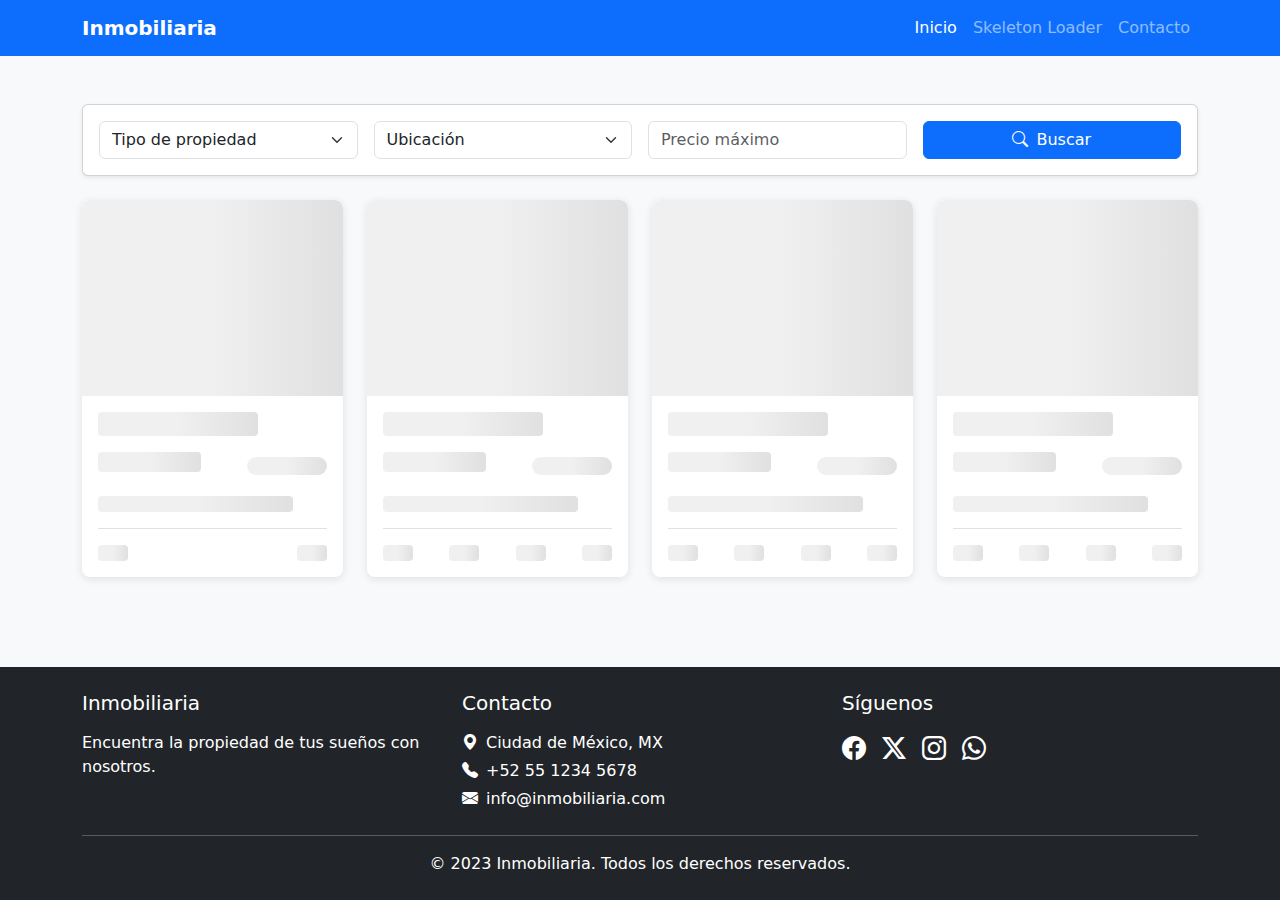
<file: index.html>
<!DOCTYPE html>
<html lang="es" class="h-100">

<head>
    <meta charset="UTF-8">
    <meta name="viewport" content="width=device-width, initial-scale=1.0">
    <title>Skeleton Tarjetas de Propiedades - Inmobiliaria</title>
    <link href="https://cdn.jsdelivr.net/npm/bootstrap@5.3.0/dist/css/bootstrap.min.css" rel="stylesheet">
    <link rel="stylesheet" href="https://cdn.jsdelivr.net/npm/bootstrap-icons@1.11.1/font/bootstrap-icons.css">
    <link rel="stylesheet" href="css/eskeleton_card.css">
</head>

<body class="d-flex flex-column min-vh-100 bg-light">
    <!-- Navbar -->
    <nav class="navbar navbar-expand-lg navbar-dark bg-primary mb-4">
        <div class="container">
            <a class="navbar-brand fw-bold" href="#">Inmobiliaria</a>
            <button class="navbar-toggler" type="button" data-bs-toggle="collapse" data-bs-target="#navbarNav" 
                aria-controls="navbarNav" aria-expanded="false" aria-label="Toggle navigation">
                <span class="navbar-toggler-icon"></span>
            </button>
            <div class="collapse navbar-collapse" id="navbarNav">
                <ul class="navbar-nav ms-auto">
                    <li class="nav-item">
                        <a class="nav-link active" href="#">Inicio</a>
                    </li>
                    <li class="nav-item">
                        <a class="nav-link" href="eskeleton-colum.html" target="_blank">Skeleton Loader</a>
                    </li>
                    <li class="nav-item">
                        <a class="nav-link" href="#">Contacto</a>
                    </li>
                </ul>
            </div>
        </div>
    </nav>

    <!-- Main Content -->
    <main class="flex-grow-1">
        <div class="container py-4">
            <!-- Filtros -->
            <div class="row mb-4">
                <div class="col-12">
                    <div class="card shadow-sm">
                        <div class="card-body">
                            <div class="row g-3">
                                <div class="col-md-3">
                                    <select class="form-select">
                                        <option selected>Tipo de propiedad</option>
                                        <option>Casa</option>
                                        <option>Departamento</option>
                                        <option>Local</option>
                                    </select>
                                </div>
                                <div class="col-md-3">
                                    <select class="form-select">
                                        <option selected>Ubicación</option>
                                        <option>Ciudad de México</option>
                                        <option>Monterrey</option>
                                        <option>Guadalajara</option>
                                    </select>
                                </div>
                                <div class="col-md-3">
                                    <input type="number" class="form-control" placeholder="Precio máximo">
                                </div>
                                <div class="col-md-3">
                                    <button class="btn btn-primary w-100">
                                        <i class="bi bi-search me-2"></i>Buscar
                                    </button>
                                </div>
                            </div>
                        </div>
                    </div>
                </div>
            </div>
            
            <div class="row row-cols-1 row-cols-sm-2 row-cols-lg-3 row-cols-xl-4 g-4">
                <!-- Skeleton Cards (4 en total) -->
                <div class="col">
                    <div class="skeleton-card h-100">

                        <!-- Skeleton Image -->
                        <div class="skeleton-img"></div>

                        <!-- Skeleton Content -->
                        <div class="p-3">

                            <!-- Skeleton Title -->
                            <div class="skeleton skeleton-title"></div>

                            <!-- Skeleton Price Container -->
                            <div class="d-flex justify-content-between align-items-center mb-3">
                                <div class="skeleton skeleton-price"></div>
                                <div class="skeleton skeleton-badge"></div>
                            </div>

                            <!-- Skeleton Location -->
                            <div class="skeleton skeleton-location mb-3"></div>

                            <!-- Skeleton Features -->
                            <div class="d-flex justify-content-between align-items-center border-top pt-3">
                                <div class="skeleton skeleton-icon-text"></div>
                                <div class="skeleton skeleton-icon-text"></div>
                            </div>
                        </div>
                    </div>
                </div>

            <!-- Cards adicionales para demostración -->
            <div class="col">
                <div class="skeleton-card h-100">
                    <div class="skeleton-img"></div>
                    <div class="p-3">
                        <div class="skeleton skeleton-title"></div>
                        <div class="d-flex justify-content-between align-items-center mb-3">
                            <div class="skeleton skeleton-price"></div>
                            <div class="skeleton skeleton-badge"></div>
                        </div>
                        <div class="skeleton skeleton-location mb-3"></div>
                        <div class="d-flex justify-content-between align-items-center border-top pt-3">
                            <div class="skeleton skeleton-icon-text"></div>
                            <div class="skeleton skeleton-icon-text"></div>
                            <div class="skeleton skeleton-icon-text"></div>
                            <div class="skeleton skeleton-icon-text"></div>
                        </div>
                    </div>
                </div>
            </div>
            
            <div class="col d-none d-md-block">
                <div class="skeleton-card h-100">
                    <div class="skeleton-img"></div>
                    <div class="p-3">
                        <div class="skeleton skeleton-title"></div>
                        <div class="d-flex justify-content-between align-items-center mb-3">
                            <div class="skeleton skeleton-price"></div>
                            <div class="skeleton skeleton-badge"></div>
                        </div>
                        <div class="skeleton skeleton-location mb-3"></div>
                        <div class="d-flex justify-content-between align-items-center border-top pt-3">
                            <div class="skeleton skeleton-icon-text"></div>
                            <div class="skeleton skeleton-icon-text"></div>
                            <div class="skeleton skeleton-icon-text"></div>
                            <div class="skeleton skeleton-icon-text"></div>
                        </div>
                    </div>
                </div>
            </div>
            
            <div class="col d-none d-lg-block">
                <div class="skeleton-card h-100">
                    <div class="skeleton-img"></div>
                    <div class="p-3">
                        <div class="skeleton skeleton-title"></div>
                        <div class="d-flex justify-content-between align-items-center mb-3">
                            <div class="skeleton skeleton-price"></div>
                            <div class="skeleton skeleton-badge"></div>
                        </div>
                        <div class="skeleton skeleton-location mb-3"></div>
                        <div class="d-flex justify-content-between align-items-center border-top pt-3">
                            <div class="skeleton skeleton-icon-text"></div>
                            <div class="skeleton skeleton-icon-text"></div>
                            <div class="skeleton skeleton-icon-text"></div>
                            <div class="skeleton skeleton-icon-text"></div>
                        </div>
                    </div>
                </div>
            </div>
        </div>
    </div>
</main>
    
<!-- Footer -->
<footer class="bg-dark text-white py-4 mt-4">
    <div class="container">
        <div class="row">
            <div class="col-md-4 mb-3 mb-md-0">
                <h5 class="mb-3">Inmobiliaria</h5>
                <p class="mb-0">Encuentra la propiedad de tus sueños con nosotros.</p>
            </div>
            <div class="col-md-4 mb-3 mb-md-0">
                <h5 class="mb-3">Contacto</h5>
                <p class="mb-1"><i class="bi bi-geo-alt-fill me-2"></i>Ciudad de México, MX</p>
                <p class="mb-1"><i class="bi bi-telephone-fill me-2"></i>+52 55 1234 5678</p>
                <p class="mb-0"><i class="bi bi-envelope-fill me-2"></i>info@inmobiliaria.com</p>
            </div>
            <div class="col-md-4">
                <h5 class="mb-3">Síguenos</h5>
                <div class="d-flex gap-3">
                    <a href="#" class="text-white"><i class="bi bi-facebook fs-4"></i></a>
                    <a href="#" class="text-white"><i class="bi bi-twitter-x fs-4"></i></a>
                    <a href="#" class="text-white"><i class="bi bi-instagram fs-4"></i></a>
                    <a href="#" class="text-white"><i class="bi bi-whatsapp fs-4"></i></a>
                </div>
            </div>
        </div>
        <hr class="mt-4">
        <div class="text-center">
            <p class="mb-0">&copy; 2023 Inmobiliaria. Todos los derechos reservados.</p>
        </div>
    </div>
</footer>

<!-- Bootstrap JS Bundle with Popper -->
<script src="https://cdn.jsdelivr.net/npm/bootstrap@5.3.0/dist/js/bootstrap.bundle.min.js"></script>
</body>

</html>
</file>
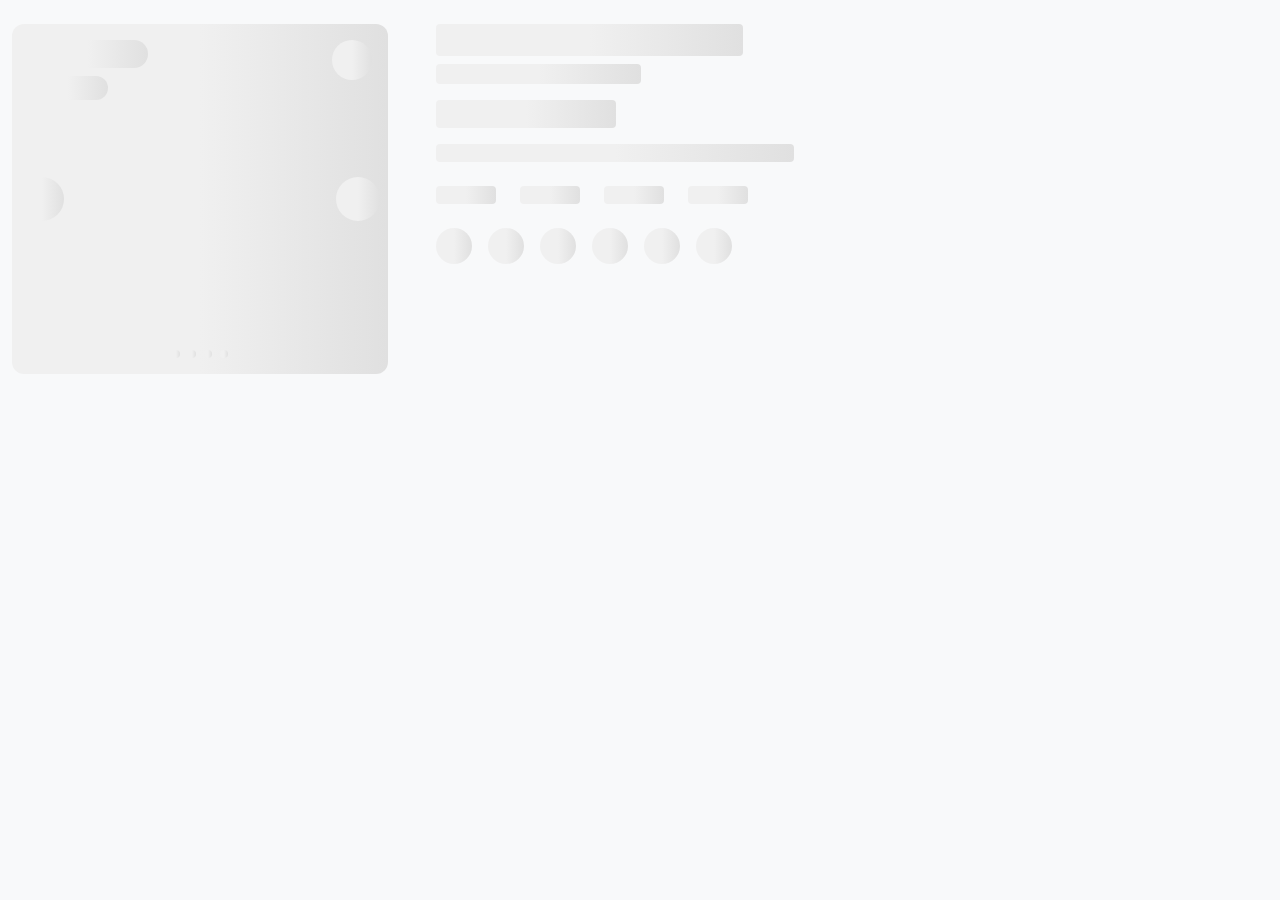
<file: eskeleton-colum.html>
<!DOCTYPE html>
<html lang="es">

<head>
    <meta charset="UTF-8">
    <meta name="viewport" content="width=device-width, initial-scale=1.0">
    <title>Skeleton Detalle de Propiedad - Inmobiliaria</title>
    <link href="https://cdnjs.cloudflare.com/ajax/libs/bootstrap/5.3.0/css/bootstrap.min.css" rel="stylesheet">
    <link rel="stylesheet" href="css/eskeleton_column.css">
</head>

<body class="bg-light">
    <div class="container-fluid py-4">

        <!-- Simulando el contenedor padre col-lg-9 -->
        <div class="row">
            <div class="col-lg-9">

                <div class="row g-4">
                    <!-- Columna de imagen -->
                    <div class="col-lg-5">
                        <div class="position-relative">
                            <!-- Imagen principal skeleton -->
                            <div class="skeleton-column skeleton-column-main-img position-relative">
                                <!-- Badges superpuestos -->
                                <div class="position-absolute top-0 start-0 p-3 d-flex flex-column gap-2">
                                    <div class="skeleton-column skeleton-column-badge"></div>
                                    <div class="skeleton-column skeleton-column-badge-small"></div>
                                </div>
                                <!-- Botón favorito -->
                                <div class="position-absolute top-0 end-0 p-3">
                                    <div class="skeleton-column skeleton-column-fav-btn"></div>
                                </div>
                                <!-- Botones de navegación -->
                                <div class="position-absolute top-50 start-0 translate-middle-y ms-2">
                                    <div class="skeleton-column skeleton-column-nav-btn"></div>
                                </div>
                                <div class="position-absolute top-50 end-0 translate-middle-y me-2">
                                    <div class="skeleton-column skeleton-column-nav-btn"></div>
                                </div>
                                <!-- Indicadores -->
                                <div class="position-absolute bottom-0 start-50 translate-middle-x mb-3 d-flex gap-2">
                                    <div class="skeleton-column skeleton-column-indicator"></div>
                                    <div class="skeleton-column skeleton-column-indicator"></div>
                                    <div class="skeleton-column skeleton-column-indicator"></div>
                                    <div class="skeleton-column skeleton-column-indicator"></div>
                                </div>
                            </div>
                        </div>
                    </div>

                    <!-- Columna de información -->
                    <div class="col-lg-7">
                        <div class="ps-lg-4">
                            <!-- Título y subtítulo -->
                            <div class="mb-3">
                                <div class="skeleton-column skeleton-column-title mb-2"></div>
                                <div class="skeleton-column skeleton-column-subtitle"></div>
                            </div>
                            <!-- Precio -->
                            <div class="mb-3">
                                <div class="skeleton-column skeleton-column-price"></div>
                            </div>
                            <!-- Ubicación -->
                            <div class="mb-4">
                                <div class="skeleton-column skeleton-column-location"></div>
                            </div>
                            <!-- Características -->
                            <div class="mb-4">
                                <div class="d-flex flex-wrap gap-4">
                                    <div class="skeleton-column skeleton-column-feature"></div>
                                    <div class="skeleton-column skeleton-column-feature"></div>
                                    <div class="skeleton-column skeleton-column-feature"></div>
                                    <div class="skeleton-column skeleton-column-feature"></div>
                                </div>
                            </div>
                            <!-- Iconos sociales -->
                            <div class="d-flex gap-3">
                                <div class="skeleton-column skeleton-column-social-icon"></div>
                                <div class="skeleton-column skeleton-column-social-icon"></div>
                                <div class="skeleton-column skeleton-column-social-icon"></div>
                                <div class="skeleton-column skeleton-column-social-icon"></div>
                                <div class="skeleton-column skeleton-column-social-icon"></div>
                                <div class="skeleton-column skeleton-column-social-icon"></div>
                            </div>
                        </div>
                    </div>
                </div>

            </div>
        </div>

    </div>
</body>

</html>
</file>
<file: css/eskeleton_card.css>
.skeleton-card {
  background: #ffffff;
  border-radius: 0.5rem;
  box-shadow: 0 0.125rem 0.5rem rgba(0, 0, 0, 0.1);
  overflow: hidden;
  height: 100%;
  transition: transform 0.3s ease, box-shadow 0.3s ease;
}

.skeleton-card:hover {
  transform: translateY(-5px);
  box-shadow: 0 0.5rem 1rem rgba(0, 0, 0, 0.15);
}

/* Base skeleton style */
.skeleton {
  background: linear-gradient(90deg, #f0f0f0 25%, #e0e0e0 50%, #f0f0f0 75%);
  background-size: 200% 100%;
  animation: skeleton-shimmer 1.5s infinite;
  border-radius: 4px;
}

/* Skeleton para imagen - mismo tamaño que la imagen de la card */
.skeleton-img {
  width: 100%;
  height: 0;
  padding-bottom: 75%; /* Relación de aspecto 4:3 */
  background: linear-gradient(90deg, #f0f0f0 25%, #e0e0e0 50%, #f0f0f0 75%);
  background-size: 200% 100%;
  animation: skeleton-shimmer 1.5s infinite;
  border-radius: 0.5rem 0.5rem 0 0;
  position: relative;
}

@media (max-width: 768px) {
  .skeleton-img {
    padding-bottom: 100%; /* Relación 1:1 en móviles */
  }
}

/* Skeleton para título */
.skeleton-title {
  height: 24px;
  width: 70%;
  margin-bottom: 16px;
}

/* Skeleton para precio */
.skeleton-price {
  height: 20px;
  width: 45%;
  margin-bottom: 8px;
}

/* Skeleton para badge de negociable */
.skeleton-badge {
  height: 18px;
  width: 80px;
  border-radius: 12px;
}

/* Skeleton para ubicación */
.skeleton-location {
  height: 16px;
  width: 85%;
  margin-bottom: 16px;
}

/* Skeleton para características individuales */
.skeleton-feature {
  height: 16px;
  width: 20px;
}

/* Skeleton para ícono + texto */
.skeleton-icon-text {
  height: 16px;
  width: 30px;
}

/* Animación shimmer */
@keyframes skeleton-shimmer {
  0% {
    background-position: 200% 0;
  }

  100% {
    background-position: -200% 0;
  }
}

/* Skeleton pulse alternativo */
.skeleton-pulse {
  animation: skeleton-pulse 2s cubic-bezier(0.4, 0, 0.6, 1) infinite;
}

@keyframes skeleton-pulse {
  0%,
  100% {
    opacity: 1;
  }

  50% {
    opacity: 0.5;
  }
}

/* Responsive */
@media (max-width: 768px) {
  .skeleton-card {
    margin-bottom: 1.5rem;
  }

  .skeleton-feature {
    width: 15px !important;
  }
}

@media (max-width: 576px) {
  .skeleton-title {
    width: 100% !important;
  }

  .skeleton-price {
    width: 60% !important;
  }
}
</file>
<file: css/eskeleton_column.css>
/* Skeleton base styles */
.skeleton-column {
  background: linear-gradient(90deg, #f0f0f0 25%, #e0e0e0 50%, #f0f0f0 75%);
  background-size: 200% 100%;
  animation: skeleton-column-shimmer 1.5s infinite;
  border-radius: 4px;
}

/* Skeleton para imagen principal */
.skeleton-column-main-img {
  width: 100%;
  height: 350px;
  border-radius: 12px;
}

/* Skeleton para badges */
.skeleton-column-badge {
  height: 28px;
  width: 120px;
  border-radius: 20px;
}

.skeleton-column-badge-small {
  height: 24px;
  width: 80px;
  border-radius: 16px;
}

/* Skeleton para botón favorito */
.skeleton-column-fav-btn {
  height: 40px;
  width: 40px;
  border-radius: 50%;
}

/* Skeleton para título */
.skeleton-column-title {
  height: 32px;
  width: 60%;
}

/* Skeleton para subtítulo */
.skeleton-column-subtitle {
  height: 20px;
  width: 40%;
}

/* Skeleton para precio */
.skeleton-column-price {
  height: 28px;
  width: 180px;
}

/* Skeleton para ubicación */
.skeleton-column-location {
  height: 18px;
  width: 70%;
}

/* Skeleton para características */
.skeleton-column-feature {
  height: 18px;
  width: 60px;
}

/* Skeleton para iconos sociales */
.skeleton-column-social-icon {
  height: 36px;
  width: 36px;
  border-radius: 50%;
}

/* Skeleton para navegación */
.skeleton-column-nav-btn {
  height: 44px;
  width: 44px;
  border-radius: 50%;
}

/* Skeleton para indicadores */
.skeleton-column-indicator {
  height: 8px;
  width: 8px;
  border-radius: 50%;
}

/* Animación shimmer */
@keyframes skeleton-column-shimmer {
  0% {
    background-position: 200% 0;
  }

  100% {
    background-position: -200% 0;
  }
}

/* Responsive */
@media (max-width: 768px) {
  .skeleton-column-main-img {
    height: 250px;
  }
}
</file>
